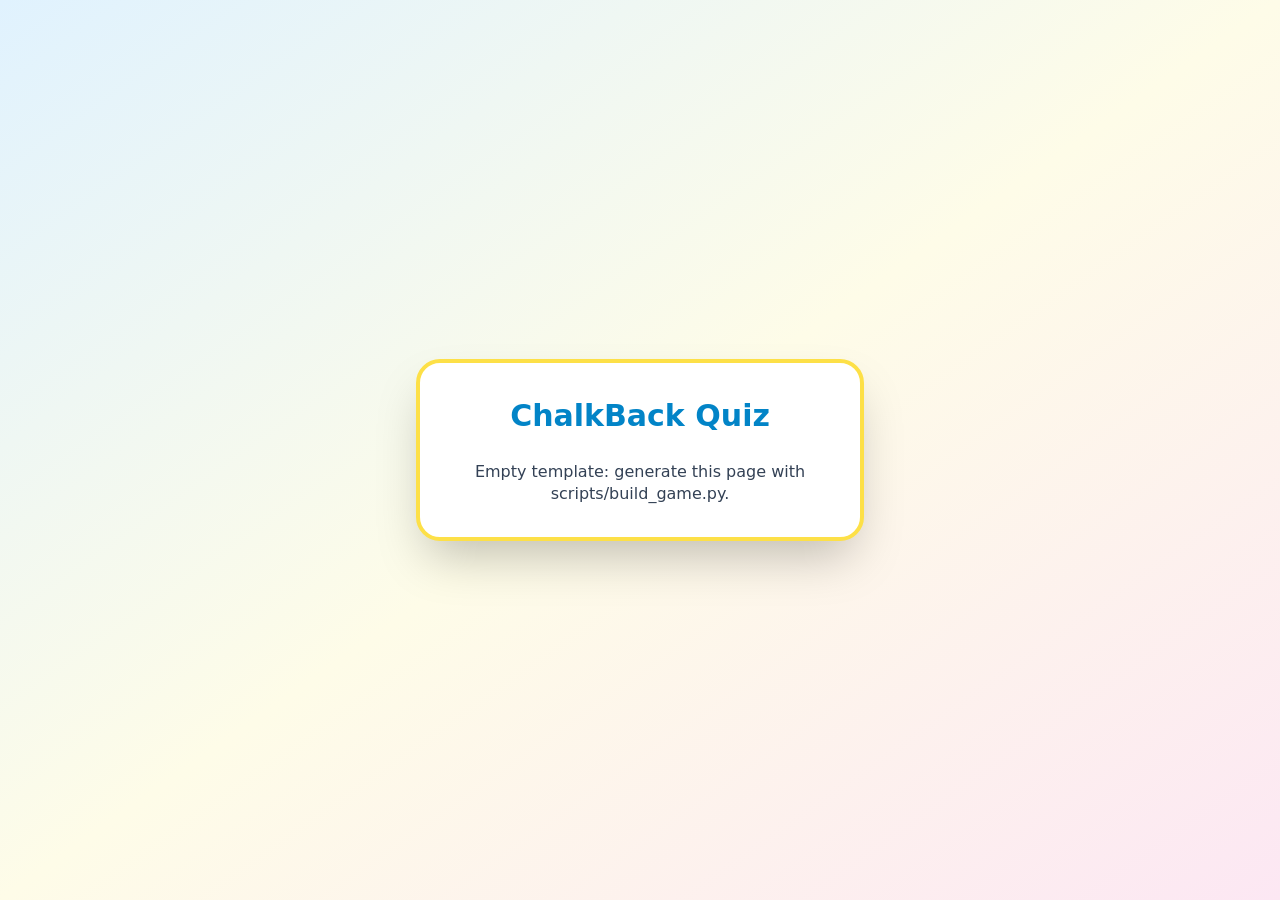
<file: pipe/templates/game.html>
<!doctype html>
<!--
  Student game page template (TB3, owner B; visual design from frontend PR #3). scripts/build_game.py strips
  answer / source / kp_id from quiz.json, injects it into /*QUIZ_JSON*/ below, and produces outbox/{lesson_id}/game.html;
  the console serves it at /play/{quiz_id} (TC4, owner C).

  Answer endpoint (H9, graded by the console):
    POST /play/{quiz_id}/attempt
    request {nickname, q_id, response, time_ms}
    returns {correct, answer} (answer is the correct answer, used to show feedback)
  response types: choice index for mcq, string for fill_blank, boolean for true_false; null on timeout (contract pending C's confirmation).

  Constraints:
  - No external resources at all (no CDN, no web fonts): the game is served by the console on the teacher's own computer, the classroom may have no internet access, and it must work offline.
    The Tailwind styles from PR #3 have been translated into the inline CSS below, using the colour values of the Tailwind colours with the same names.
  - All question text is inserted with textContent.
  - tests/test_build_game.py checks these two constraints, and that the page really uses QUIZ and submits answers.
-->
<html lang="en">
<head>
  <meta charset="utf-8">
  <meta name="viewport" content="width=device-width, initial-scale=1, viewport-fit=cover">
  <title>ChalkBack - Classroom Quiz Game 🖍️✨</title>
  <style>
    :root {
      color-scheme: light;
      --slate-50: #f8fafc; --slate-100: #f1f5f9; --slate-200: #e2e8f0; --slate-500: #64748b; --slate-700: #334155; --slate-800: #1e293b;
      --sky-50: #f0f9ff; --sky-100: #e0f2fe; --sky-200: #bae6fd; --sky-600: #0284c7; --sky-900: #0c4a6e;
      --yellow-50: #fefce8; --yellow-200: #fef08a; --yellow-300: #fde047; --yellow-400: #facc15; --yellow-500: #eab308; --yellow-900: #713f12;
      --pink-50: #fdf2f8; --pink-100: #fce7f3; --pink-200: #fbcfe8; --pink-400: #f472b6; --pink-500: #ec4899; --pink-600: #db2777; --pink-800: #9d174d; --pink-900: #831843;
      --emerald-100: #d1fae5; --emerald-200: #a7f3d0; --emerald-300: #6ee7b7; --emerald-400: #34d399; --emerald-800: #065f46; --emerald-900: #064e3b;
      --shadow: 0 25px 50px -12px rgb(0 0 0 / .25);
      --shadow-sm: 0 1px 3px rgb(0 0 0 / .1), 0 1px 2px rgb(0 0 0 / .06);
    }
    * { box-sizing: border-box; }
    html, body { margin: 0; min-height: 100%; }
    body {
      min-height: 100vh; display: flex; flex-direction: column; justify-content: center; align-items: center; padding: 16px;
      background: linear-gradient(to bottom right, var(--sky-100), var(--yellow-50), var(--pink-100));
      color: var(--slate-700);
      font-family: "Fredoka", ui-rounded, "SF Pro Rounded", "Nunito", "Varela Round", system-ui, -apple-system, "Segoe UI", sans-serif;
      font-size: 16px; line-height: 1.4; -webkit-text-size-adjust: 100%;
    }
    main { width: 100%; max-width: 28rem; margin: 0 auto; }
    p, h1, h2 { margin: 0; }
    button { font: inherit; cursor: pointer; touch-action: manipulation; }
    button:disabled { cursor: default; }

    .card {
      position: relative; overflow: hidden; background: #fff; border-radius: 24px; padding: 24px;
      border: 4px solid var(--emerald-300); box-shadow: var(--shadow);
      display: flex; flex-direction: column; gap: 24px;
    }
    .card.join { border-color: var(--yellow-300); padding: 32px; text-align: center; }
    .deco { position: absolute; top: -24px; right: -24px; font-size: 72px; opacity: .2; pointer-events: none; }
    .hero { display: flex; flex-direction: column; gap: 8px; }
    .bounce { font-size: 48px; display: inline-block; animation: bounce 1s infinite; }
    @keyframes bounce {
      0%, 100% { transform: translateY(-25%); animation-timing-function: cubic-bezier(.8, 0, 1, 1); }
      50% { transform: none; animation-timing-function: cubic-bezier(0, 0, .2, 1); }
    }
    h1 { font-size: 30px; font-weight: 700; color: var(--sky-600); }
    .subtitle { font-size: 14px; font-weight: 600; color: var(--pink-500); }

    form { display: flex; flex-direction: column; gap: 16px; margin: 0; text-align: left; }
    label { display: flex; flex-direction: column; gap: 4px; font-size: 12px; font-weight: 700; color: var(--slate-500);
            text-transform: uppercase; letter-spacing: .05em; }
    input[type=text] {
      width: 100%; padding: 12px 16px; border-radius: 16px; border: 2px solid var(--yellow-200);
      background: rgb(254 252 232 / .5); color: var(--slate-800); font: inherit; font-size: 18px; font-weight: 700;
      text-transform: none; letter-spacing: normal; box-shadow: inset 0 2px 4px rgb(0 0 0 / .05);
    }
    input[type=text]:focus { outline: none; border-color: var(--pink-400); }

    .cta {
      width: 100%; padding: 16px; border-radius: 16px; border: 2px solid #fff; color: #fff; font-size: 20px; font-weight: 700;
      background: linear-gradient(to right, var(--pink-500), var(--yellow-400)); box-shadow: 0 10px 15px -3px rgb(0 0 0 / .1);
      transition: transform .15s;
    }
    .cta:hover:not(:disabled) { background: linear-gradient(to right, var(--pink-600), var(--yellow-500)); transform: translateY(-4px); }
    .cta:active:not(:disabled) { transform: translateY(2px); }
    .cta:disabled { opacity: .6; }

    .top { display: flex; justify-content: space-between; align-items: center; gap: 8px; }
    .chip { padding: 4px 12px; border-radius: 999px; font-size: 12px; font-weight: 700; }
    .chip.score { background: var(--emerald-100); color: var(--emerald-800); }
    .chip.time { background: var(--pink-100); color: var(--pink-800); font-variant-numeric: tabular-nums; }
    .chip.time.low { animation: pulse 1s infinite; }
    @keyframes pulse { 50% { opacity: .5; } }
    .bar { width: 100%; height: 12px; border-radius: 999px; overflow: hidden; background: var(--slate-100); border: 1px solid var(--slate-200); }
    .bar > div { height: 100%; border-radius: 999px; background: var(--emerald-400); transform-origin: left; }

    .question { background: var(--sky-50); border: 2px solid var(--sky-200); border-radius: 16px; padding: 24px; text-align: center;
                display: flex; flex-direction: column; align-items: center; gap: 12px; }
    .question .chip { background: var(--sky-100); color: var(--sky-600); }
    .prompt { font-size: 24px; font-weight: 700; color: var(--slate-800); overflow-wrap: anywhere; }

    .choices { display: grid; grid-template-columns: 1fr 1fr; gap: 12px; }
    .choices.single { grid-template-columns: 1fr; }
    .choice {
      padding: 16px; min-height: 72px; border-radius: 16px; border: 2px solid; font-weight: 700; font-size: 17px;
      box-shadow: var(--shadow-sm); overflow-wrap: anywhere; transition: transform .15s, background-color .15s;
    }
    .choice:hover:not(:disabled) { transform: translateY(-4px); }
    .choice:active:not(:disabled) { transform: translateY(2px); }
    .choice:nth-child(4n+1) { background: var(--emerald-100); color: var(--emerald-900); border-color: var(--emerald-300); }
    .choice:nth-child(4n+2) { background: var(--pink-50); color: var(--pink-900); border-color: var(--pink-200); }
    .choice:nth-child(4n+3) { background: var(--yellow-50); color: var(--yellow-900); border-color: var(--yellow-200); }
    .choice:nth-child(4n+4) { background: var(--sky-50); color: var(--sky-900); border-color: var(--sky-200); }
    .choice:disabled { opacity: .55; }
    .choice.picked { opacity: 1; outline: 4px solid var(--pink-400); outline-offset: 2px; }

    .feedback { border-radius: 16px; padding: 16px; text-align: center; display: flex; flex-direction: column; gap: 4px; }
    .feedback strong { font-size: 22px; }
    .feedback.ok { background: var(--emerald-100); color: var(--emerald-900); border: 2px solid var(--emerald-300); }
    .feedback.ko { background: var(--pink-50); color: var(--pink-900); border: 2px solid var(--pink-200); }
    .feedback.net { background: var(--slate-50); color: var(--slate-700); border: 2px solid var(--slate-200); }

    .final { font-size: 56px; font-weight: 700; color: var(--pink-500); text-align: center; }
    .center { text-align: center; }

    @media (prefers-reduced-motion: reduce) {
      .bounce, .chip.time.low { animation: none; }
      .cta, .choice { transition: none; }
    }
  </style>
</head>
<body>
  <main id="app" aria-live="polite"></main>
  <script>
    const QUIZ = /*QUIZ_JSON*/ null;
    const ATTEMPT_URL = `/play/${QUIZ?.quiz_id}/attempt`;

    const app = document.getElementById("app");
    const state = { nickname: "", index: 0, score: 0 };
    const LETTERS = ["A", "B", "C", "D", "E", "F"];
    let timer = null;

    function el(tag, attrs = {}, ...children) {
      const node = document.createElement(tag);
      for (const [k, v] of Object.entries(attrs)) {
        if (k === "class") node.className = v;
        else if (k.startsWith("on")) node.addEventListener(k.slice(2), v);
        else node.setAttribute(k, v);
      }
      for (const c of children) node.append(c);
      return node;
    }

    function show(...children) {
      clearInterval(timer);
      app.replaceChildren(...children);
    }

    function joinScreen() {
      const input = el("input", { type: "text", name: "nickname", maxlength: "20", required: "",
        autocomplete: "off", autocapitalize: "off", placeholder: "Ex: Lucas 🎒" });
      show(el("div", { class: "card join" },
        el("div", { class: "deco", "aria-hidden": "true" }, "🖍️"),
        el("div", { class: "hero" },
          el("span", { class: "bounce", "aria-hidden": "true" }, "🖍️"),
          el("h1", {}, "ChalkBack Quiz"),
          el("p", { class: "subtitle" }, `${QUIZ.questions.length} questions · Classroom Review 📋✨`)),
        el("form", { onsubmit: (e) => {
          e.preventDefault();
          state.nickname = input.value.trim();
          if (state.nickname) questionScreen();
        } },
          el("label", {}, "Your Nickname", input),
          el("button", { class: "cta" }, "🎮 Start Quiz!")),
      ));
      input.focus();
    }

    function questionScreen() {
      const q = QUIZ.questions[state.index];
      const total = QUIZ.questions.length;
      const started = performance.now();
      const limitMs = q.time_limit_s * 1000;
      let done = false;
      const bar = el("div");
      const clock = el("span", { class: "chip time" });
      const card = el("div", { class: "card" });

      const submit = (response, picked) => {
        if (done) return;
        done = true;
        clearInterval(timer);
        const elapsed = Math.min(Math.round(performance.now() - started), limitMs);
        card.querySelectorAll("button, input").forEach((n) => (n.disabled = true));
        if (picked) picked.classList.add("picked");
        sendAttempt(q, response, elapsed, card);
      };

      let body;
      if (q.type === "mcq") {
        const long = q.choices.some((c) => c.length > 30);
        body = el("div", { class: "choices" + (long ? " single" : "") },
          ...q.choices.map((c, i) => {
            const b = el("button", { type: "button", class: "choice", onclick: () => submit(i, b) }, `${LETTERS[i] || i + 1}) ${c}`);
            return b;
          }));
      } else if (q.type === "true_false") {
        const yes = el("button", { type: "button", class: "choice", onclick: () => submit(true, yes) }, "✅ True");
        const no = el("button", { type: "button", class: "choice", onclick: () => submit(false, no) }, "❌ False");
        body = el("div", { class: "choices" }, yes, no);
      } else {
        const input = el("input", { type: "text", autocomplete: "off", autocapitalize: "off",
          autocorrect: "off", spellcheck: "false", placeholder: "Your answer…" });
        body = el("form", { onsubmit: (e) => { e.preventDefault(); if (input.value.trim()) submit(input.value.trim()); } },
          input, el("button", { class: "cta" }, "✅ Validate"));
        setTimeout(() => input.focus(), 0);
      }

      card.append(
        el("div", { class: "top" }, el("span", { class: "chip score" }, `⭐ Score: ${state.score}/${total}`), clock),
        el("div", { class: "bar" }, bar),
        el("div", { class: "question" },
          el("span", { class: "chip" }, `Question ${state.index + 1} / ${total}`),
          el("p", { class: "prompt" }, q.prompt)),
        body,
      );
      show(card);

      const tick = () => {
        const remaining = Math.max(0, limitMs - (performance.now() - started));
        const s = Math.ceil(remaining / 1000);
        bar.style.transform = `scaleX(${remaining / limitMs})`;
        clock.textContent = `⏳ ${String(Math.floor(s / 60)).padStart(2, "0")}:${String(s % 60).padStart(2, "0")}`;
        clock.classList.toggle("low", s <= 5);
        if (remaining <= 0) submit(null);
      };
      tick();
      timer = setInterval(tick, 100);
    }

    async function post(payload) {
      for (let attempt = 0; attempt < 3; attempt++) {
        try {
          const res = await fetch(`/play/${encodeURIComponent(QUIZ.quiz_id)}/attempt`, {
            method: "POST",
            headers: { "Content-Type": "application/json" },
            body: JSON.stringify(payload),
          });
          if (res.ok) return await res.json();
        } catch (_) { /* network glitch, retry */ }
        await new Promise((r) => setTimeout(r, 400 * (attempt + 1)));
      }
      return null;
    }

    function answerText(q, answer) {
      if (q.type === "mcq") return `${LETTERS[answer] || answer + 1}) ${q.choices[answer]}`;
      if (q.type === "true_false") return answer ? "True" : "False";
      return String(answer);
    }

    async function sendAttempt(q, response, timeMs, card) {
      const result = await post({ nickname: state.nickname, q_id: q.q_id, response, time_ms: timeMs });
      let feedback;
      if (result === null) {
        feedback = el("div", { class: "feedback net" }, el("strong", {}, "📡 Answer not sent"), el("span", {}, "Network problem — let's keep going."));
      } else if (result.correct) {
        state.score++;
        feedback = el("div", { class: "feedback ok" }, el("strong", {}, "🎉 Great job! Correct!"));
      } else {
        feedback = el("div", { class: "feedback ko" },
          el("strong", {}, response === null ? "⏰ Time's up!" : "❌ Not quite"),
          el("span", {}, `Correct answer: ${answerText(q, result.answer)}`));
      }
      const last = state.index === QUIZ.questions.length - 1;
      card.append(feedback, el("button", { class: "cta", onclick: () => { state.index++; last ? endScreen() : questionScreen(); } },
        last ? "🏁 See my score" : "➡️ Next question"));
    }

    function endScreen() {
      show(el("div", { class: "card join" },
        el("div", { class: "deco", "aria-hidden": "true" }, "🏆"),
        el("h1", {}, `Well done, ${state.nickname}!`),
        el("p", { class: "final" }, `${state.score} / ${QUIZ.questions.length}`),
        el("p", { class: "subtitle" }, "Your answers help your teacher prepare the next lesson ✨"),
      ));
    }

    if (!QUIZ) {
      show(el("div", { class: "card join" }, el("h1", {}, "ChalkBack Quiz"),
        el("p", { class: "center" }, "Empty template: generate this page with scripts/build_game.py.")));
    } else {
      joinScreen();
    }
  </script>
</body>
</html>
</file>
